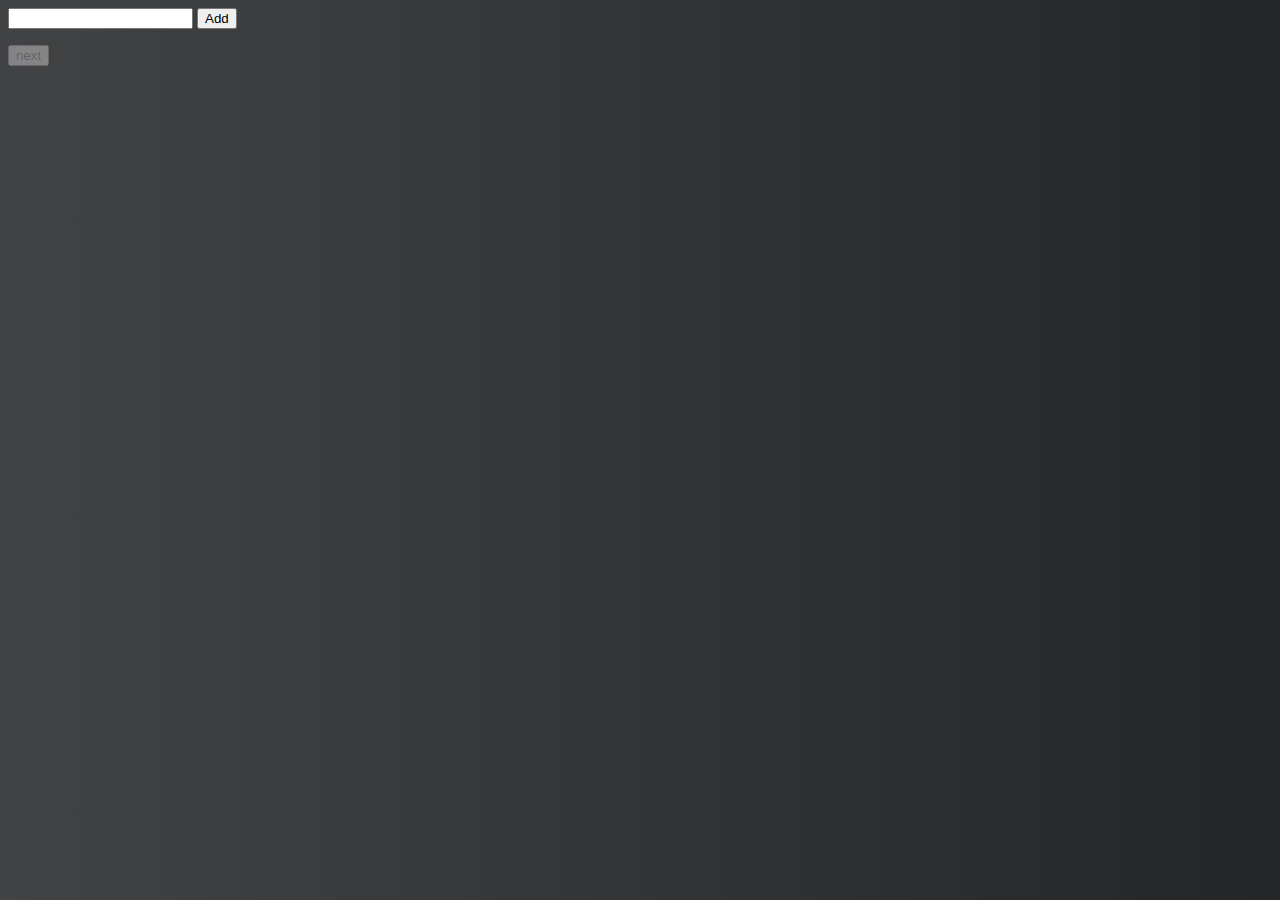
<file: index.html>
<!DOCTYPE html>
<html lang="en">
  <head>
    <meta charset="UTF-8" />
    <meta http-equiv="X-UA-Compatible" content="IE=edge" />
    <meta name="viewport" content="width=device-width, initial-scale=1.0" />
    <title>Mafia</title>
    <link
      href="https://cdn.jsdelivr.net/npm/bootstrap@5.3.2/dist/css/bootstrap.min.css"
      rel="stylesheet"
      integrity="sha384-T3c6CoIi6uLrA9TneNEoa7RxnatzjcDSCmG1MXxSR1GAsXEV/Dwwykc2MPK8M2HN"
      crossorigin="anonymous"
    />
    <link rel="stylesheet" href="./assets/css/style.css" />
  </head>
  <body>
    <section class="container d-flex align-items-center flex-column mt-5">
      <form action="" class="game-form mb-4">
        <div class="input-group">
          <input type="text" class="form-control input-form" />
          <button class="btn btn-outline-success add-player-btn">Add</button>
        </div>
      </form>
      <ul class="list-of-players"></ul>
      <button class="next-btn" disabled>next</button>
    </section>

    <script
      src="https://cdn.jsdelivr.net/npm/bootstrap@5.3.2/dist/js/bootstrap.bundle.min.js"
      integrity="sha384-C6RzsynM9kWDrMNeT87bh95OGNyZPhcTNXj1NW7RuBCsyN/o0jlpcV8Qyq46cDfL"
      crossorigin="anonymous"
    ></script>
    <script type="module" src="./assets/javascript/0-main.js"></script>
  </body>
</html>
</file>
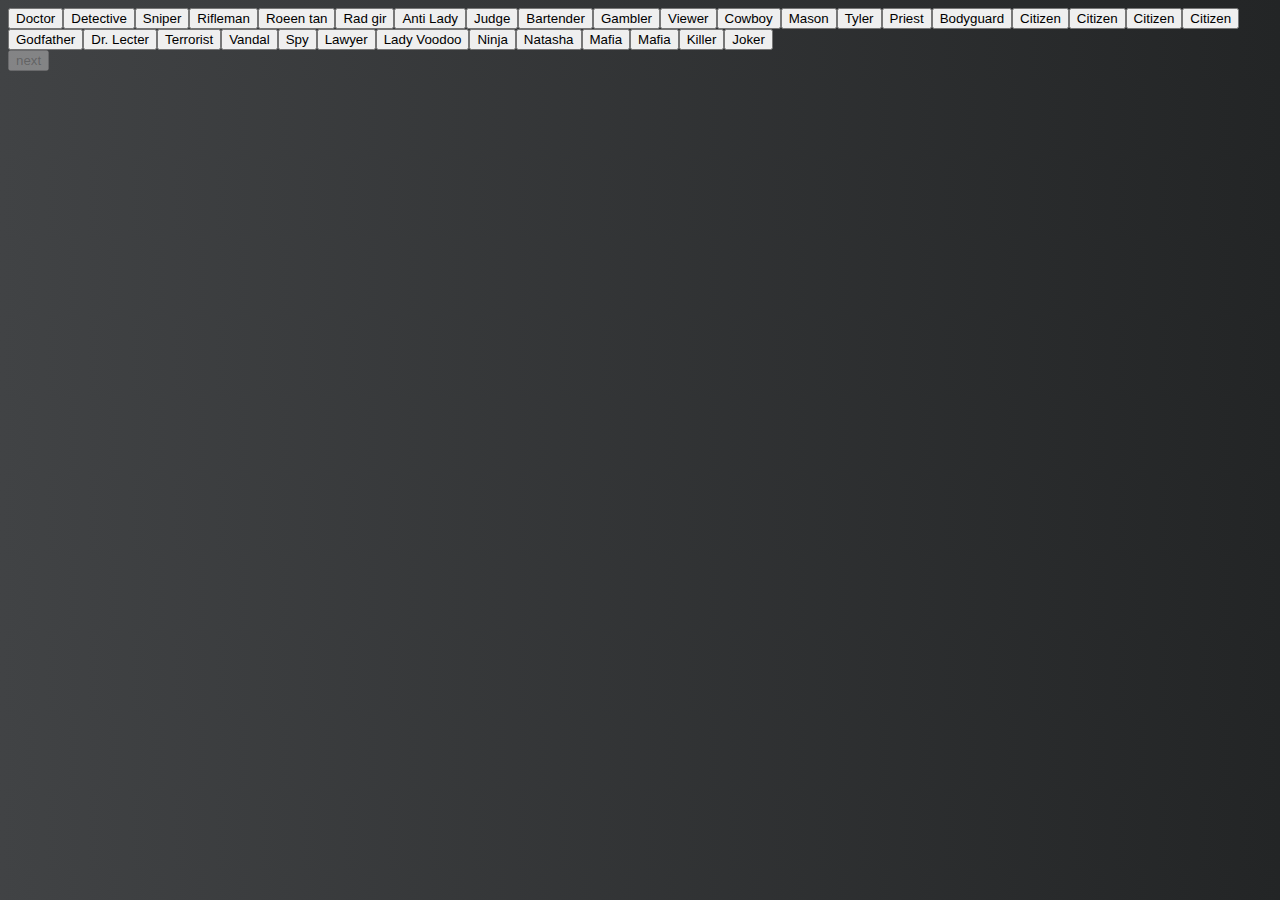
<file: pages/1-roles.html>
<!DOCTYPE html>
<html lang="en">
  <head>
    <meta charset="UTF-8" />
    <meta http-equiv="X-UA-Compatible" content="IE=edge" />
    <meta name="viewport" content="width=device-width, initial-scale=1.0" />
    <title>Roles</title>
    <link
      href="https://cdn.jsdelivr.net/npm/bootstrap@5.3.2/dist/css/bootstrap.min.css"
      rel="stylesheet"
      integrity="sha384-T3c6CoIi6uLrA9TneNEoa7RxnatzjcDSCmG1MXxSR1GAsXEV/Dwwykc2MPK8M2HN"
      crossorigin="anonymous"
    />
    <link rel="stylesheet" href="../assets/css/style.css" />
  </head>
  <body>
    <section class="container d-flex align-items-center flex-column mt-5">
      <div class="game-roles w-75"></div>
      <button class="next-btn" disabled>next</button>
    </section>

    <!-- <script
      src="https://cdn.jsdelivr.net/npm/bootstrap@5.3.2/dist/js/bootstrap.bundle.min.js"
      integrity="sha384-C6RzsynM9kWDrMNeT87bh95OGNyZPhcTNXj1NW7RuBCsyN/o0jlpcV8Qyq46cDfL"
      crossorigin="anonymous"
    ></script> -->
    <script type="module" src="../assets/javascript/1-roles.js"></script>
  </body>
</html>
</file>
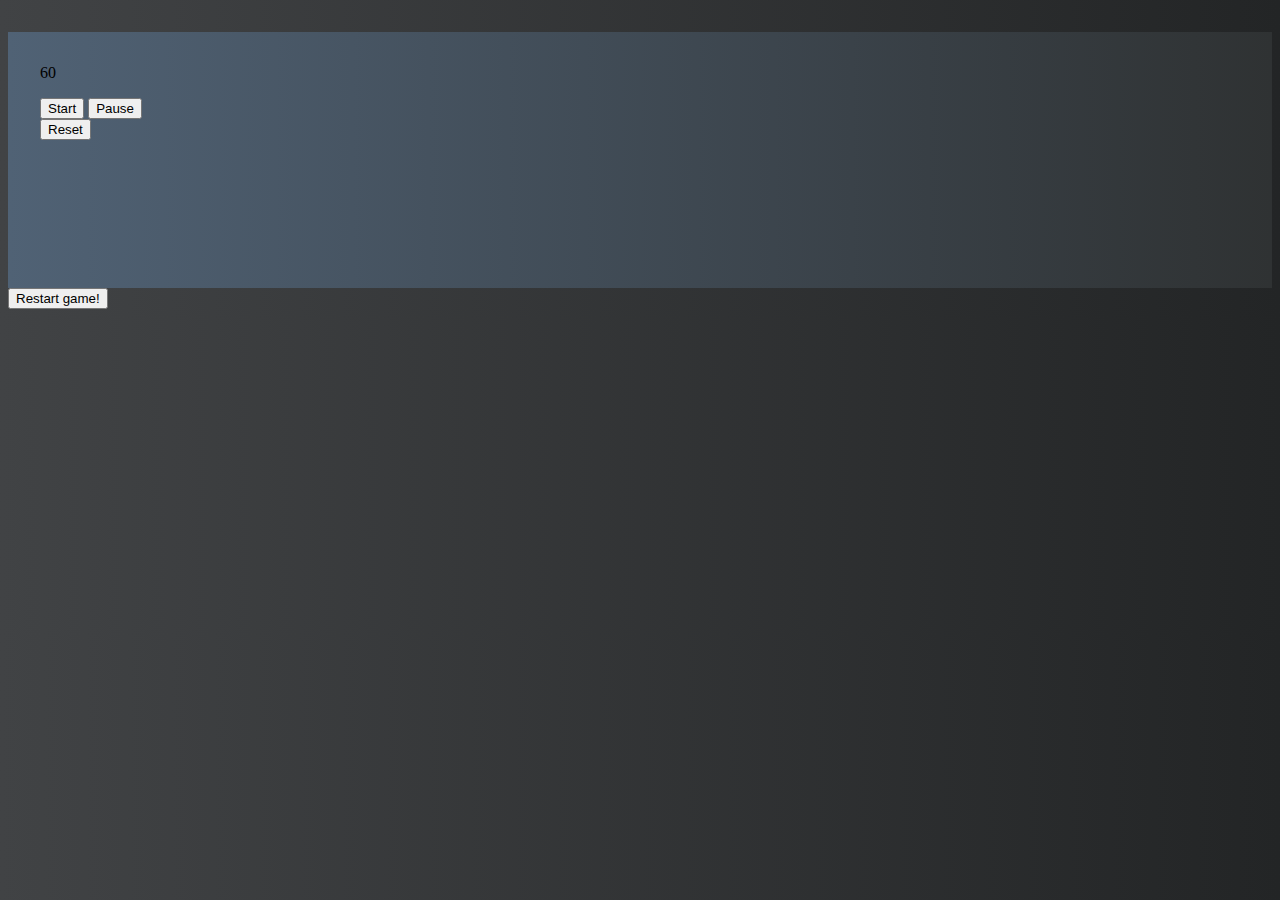
<file: pages/2-game.html>
<!DOCTYPE html>
<html lang="en">
  <head>
    <meta charset="UTF-8" />
    <meta http-equiv="X-UA-Compatible" content="IE=edge" />
    <meta name="viewport" content="width=device-width, initial-scale=1.0" />
    <title>Game</title>
    <link
      href="https://cdn.jsdelivr.net/npm/bootstrap@5.3.2/dist/css/bootstrap.min.css"
      rel="stylesheet"
      integrity="sha384-T3c6CoIi6uLrA9TneNEoa7RxnatzjcDSCmG1MXxSR1GAsXEV/Dwwykc2MPK8M2HN"
      crossorigin="anonymous"
    />
    <link rel="stylesheet" href="../assets/css/style.css" />
  </head>
  <body>
    <section class="container d-flex justify-content-center">
      <div class="d-flex flex-column justify-content-between align-items-center border rounded timerCard">
        <p class="timer display-3 text-white"></p>
        <div>
          <button class="btn btn-outline-success btn-start">Start</button>
          <button class="btn btn-outline-warning btn-pause">Pause</button>
        </div>
        <button class="btn btn-danger btn-reset">Reset</button>
      </div>
    </section>
    <section class="container d-flex align-items-center flex-column mt-5 cards-container"></section>
    <button class="btn btn-outline-danger position-fixed top-0 restart">Restart game!</button>
    <script
      src="https://cdn.jsdelivr.net/npm/bootstrap@5.3.2/dist/js/bootstrap.bundle.min.js"
      integrity="sha384-C6RzsynM9kWDrMNeT87bh95OGNyZPhcTNXj1NW7RuBCsyN/o0jlpcV8Qyq46cDfL"
      crossorigin="anonymous"
    ></script>
    <script type="module" src="../assets/javascript/2-game.js"></script>
  </body>
</html>
</file>
<file: assets/css/style.css>
.player-list {
  width: 20rem;
}
body {
  /* background: url(../images/mafia.jpg);
  background-size: cover; */

  background: #232526; /* fallback for old browsers */
  background: -webkit-linear-gradient(to right, #414345, #232526); /* Chrome 10-25, Safari 5.1-6 */
  background: linear-gradient(to right, #414345, #232526); /* W3C, IE 10+/ Edge, Firefox 16+, Chrome 26+, Opera 12+, Safari 7+ */
}
.timerCard {
  height: 14rem;
  padding: 1rem 2rem;
  margin-top: 2rem;
  background: linear-gradient(to right, #506275, #2f3233);
}
.deleted-user {
  text-decoration: line-through 3px;
  opacity: 0.4;
  background-color: gray;
}
</file>
